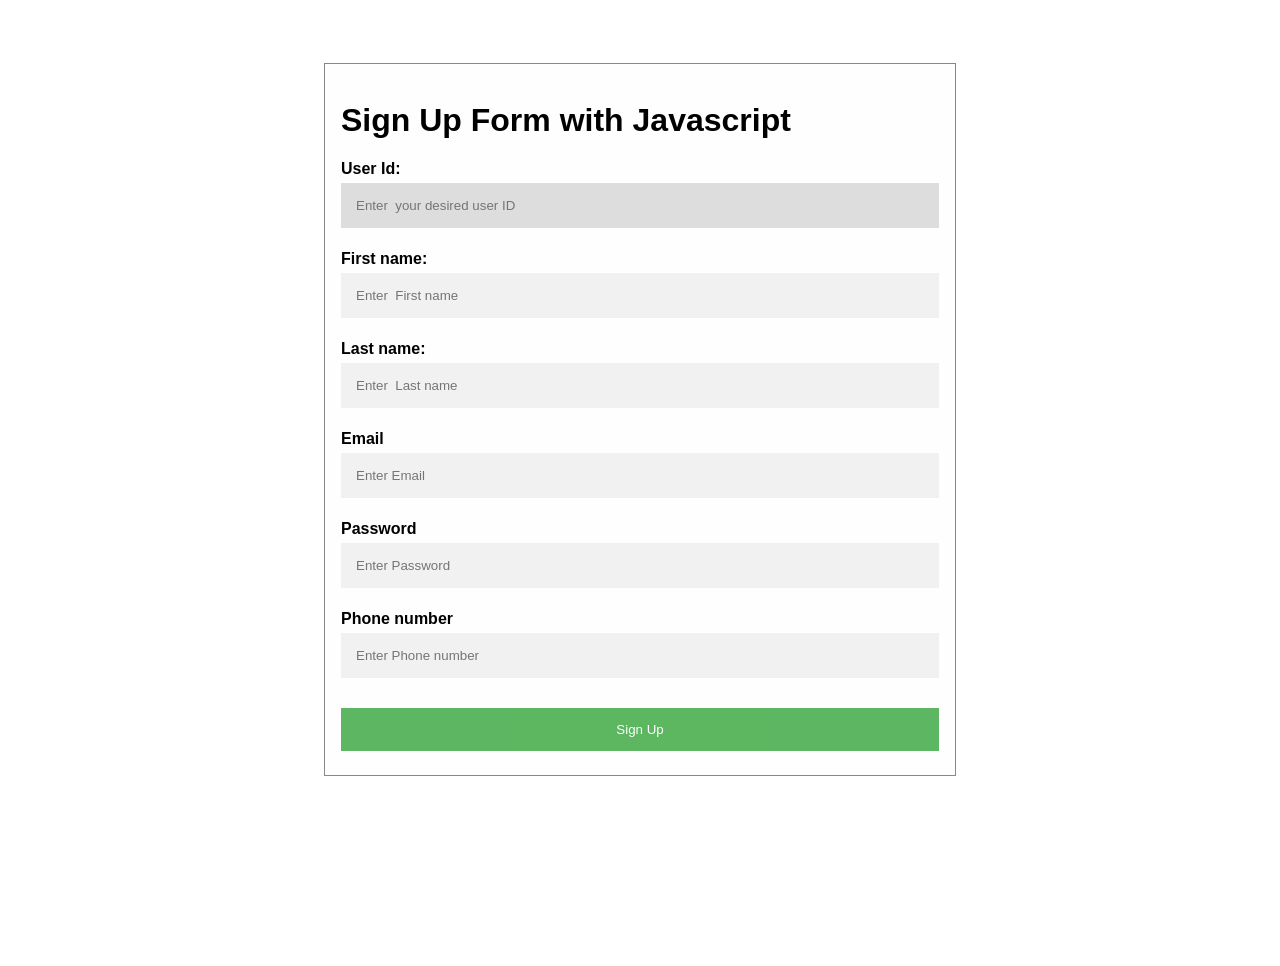
<file: 49to52 chapter/index.html>
<!DOCTYPE html>
<html>
<head>
  <title>Javascript submit form</title>
  <link rel="stylesheet" type="text/css" href="styles.css"/>
  <script type="text/javascript" src="app.js" ></script>
</head>
<body onLoad="document.registration.userid.focus();">

  <form class="modal-content" onSubmit="return validateForm()" name="registration"   >
    <div class="container">
      <h1>Sign Up Form with Javascript</h1>
      <label for="userid"><b> User Id:</b></label>
      <input type="text" placeholder="Enter  your desired user ID" name="userid" size="12">
      <div class="status" id="status"></div>
      <label for="fname"><b>First name:</b></label>
      <input type="text" placeholder="Enter  First name" name="fname">
      <label for="lname"><b>Last name:</b></label>
      <input type="text" placeholder="Enter  Last name" name="lname">
      <label for="email"><b>Email</b></label>
      <input type="text" class="form-control" placeholder="Enter Email" name="email">
      <div class="help-block with-errors"></div>
      <label for="password"><b>Password</b></label>
      <input type="password" placeholder="Enter Password" name="password" size="12">
      <label for="phone"><b>Phone number</b></label>
      <input type="number" placeholder="Enter Phone number" name="phone"  size="12">
      <div class="clearfix">
        <button type="submit" class="signupbtn" onSubmit= "return validateForm()" onclick="submitForm()">Sign Up</button>
      </div>
    </div>
  </form>
</body>
</html>



<!-- Q2
<!DOCTYPE html>

<html>

<head>

<style>

.card {

 box-shadow: 0 4px 8px 0 rgba(0, 0, 0, 0.2);

 max-width: 300px;

 margin: auto;

 text-align: center;

 font-family: arial;

}



.price {

 color: grey;

 font-size: 22px;

}



.card button {

 border: none;

 outline: 0;

 padding: 12px;

 color: white;

 background-color: #000;

 text-align: center;

 cursor: pointer;

 width: 100%;

 font-size: 18px;

}



.card button:hover {

 opacity: 0.7;

}

</style>

</head>

<body>



<h2 style="text-align:center">Product Card</h2>



<div class="card">

 <img src="jeans3.jpg" alt="Denim Jeans" style="width:100%">

 <h1>Tailored Jeans</h1>

 <p class="price">$19.99</p>

  <p><button onclick="myFunction()">Add to Cart</button></p>

</div>

<p id="demo"></p>

<script>

function myFunction() {

 document.getElementById("demo").innerHTML = "Some text about the jeans. Super slim and comfy lorem ipsum lorem jeansum. Lorem jeamsun denim lorem jeansum.";

}

</script>



</body>

</html>
 -->
</file>
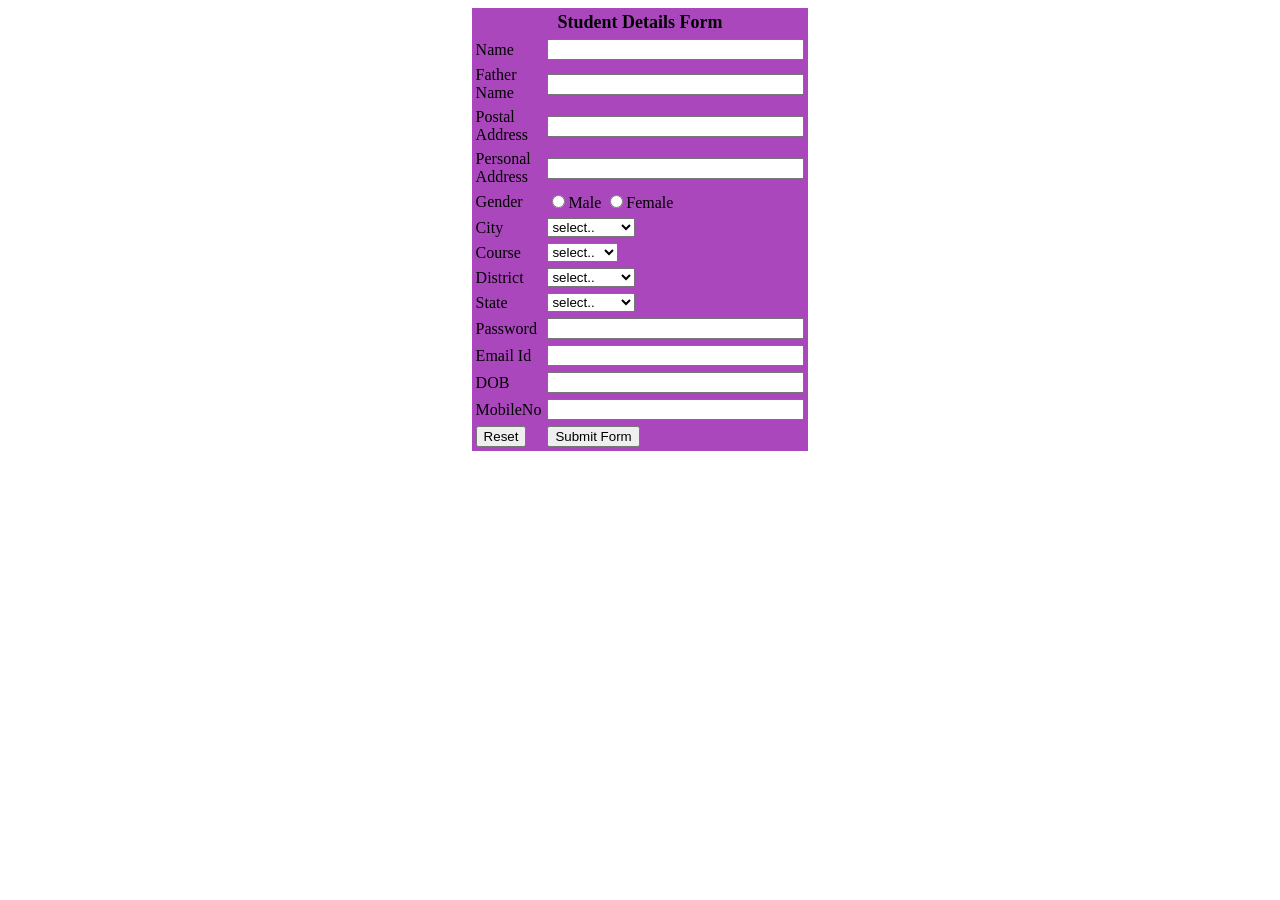
<file: form.html>
<html>
<head>
<script type="text/javascript" src="script.js"></script>
</head>
<body>
<form action="#" name="StudentRegistration" onsubmit="return(validate());">

<table cellpadding="2" width="20%" bgcolor="#AB47BC" align="center"
cellspacing="2">

<tr>
<td colspan=2>
<center><font size=4><b>Student Details Form</b></font></center>
</td>
</tr>

<tr>
<td>Name</td>
<td><input type=text name=textnames id="textname" size="30"></td>
</tr>

<tr>
<td>Father Name</td>
<td><input type="text" name="fathername" id="fathername"
size="30"></td>
</tr>
<tr>
<td>Postal Address</td>
<td><input type="text" name="paddress" id="paddress" size="30"></td>
</tr>

<tr>
<td>Personal Address</td>
<td><input type="text" name="personaladdress"
id="personaladdress" size="30"></td>
</tr>

<tr>
<td>Gender</td>
<td><input type="radio" name="Gender" value="male" size="10">Male
<input type="radio" name="Gender" value="Female" size="10">Female</td>
</tr>

<tr>
<td>City</td>
<td><select name="City">
<option value="-1" selected>select..</option>
<option value="Hyderabad">Hyderabad</option>
<option value="Lahore">Lahore</option>
<option value="Islamabad">Islamabad</option>
<option value="Quetta">Quetta</option>
</select></td>
</tr>

<tr>
<td>Course</td>
<td><select name="Course">
<option value="-1" selected>select..</option>
<option value="B.Tech">B.TECH</option>
<option value="MCA">MCA</option>
<option value="MBA">MBA</option>
<option value="BCA">BCA</option>
</select></td>
</tr>

<tr>
<td>District</td>
<td><select name="District">
<option value="-1" selected>select..</option>
<option value="Islamabad">Jamshoro</option>
<option value="Hyderabad">Hyderabad</option>
<option value="Karachi">Karachi</option>
<option value="Lahore">Lahore</option>
</select></td>

</tr>

<tr>
<td>State</td>
<td><select Name="State">
<option value="-1" selected>select..</option>
<option value="Karachi">Karachi</option>
<option value="Hyderabad">Hyderabad</option>
<option value="Lahore">Lahore</option>
<option value="Islamabad">Islamabad</option>
</select></td>
</tr>
<tr>
<td>Password</td>
<td><input type="password" name="pincode" id="pincode" size="30"></td>

</tr>
<tr>
<td>Email Id</td>
<td><input type="text" name="emailid" id="emailid" size="30"></td>
</tr>

<tr>
<td>DOB</td>
<td><input type="text" name="dob" id="dob" size="30"></td>
</tr>

<tr>
<td>MobileNo</td>
<td><input type="text" name="mobileno" id="mobileno" size="30"></td>
</tr>
<tr>
<td><input type="reset"></td>
<td colspan="2"><input type="submit" value="Submit Form" /></td>
</tr>
</table>
</form>
</body>
</html>
</file>
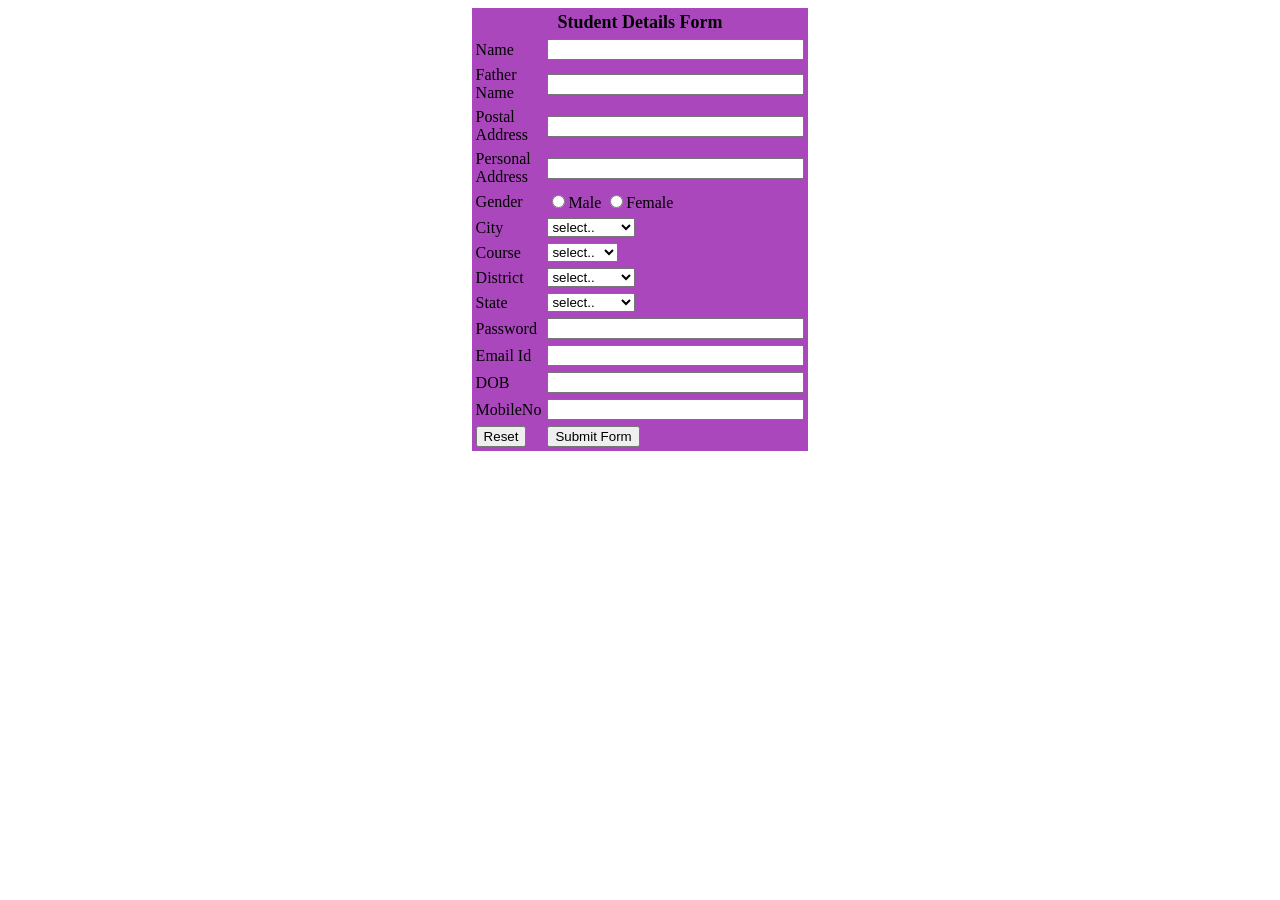
<file: 49to52 chapter/form.html>
<html>
<head>
<script type="text/javascript" src="script.js"></script>
</head>
<body>
<form action="#" name="StudentRegistration" onsubmit="return(validate());">

<table cellpadding="2" width="20%" bgcolor="#AB47BC" align="center"
cellspacing="2">

<tr>
<td colspan=2>
<center><font size=4><b>Student Details Form</b></font></center>
</td>
</tr>

<tr>
<td>Name</td>
<td><input type=text name=textnames id="textname" size="30"></td>
</tr>

<tr>
<td>Father Name</td>
<td><input type="text" name="fathername" id="fathername"
size="30"></td>
</tr>
<tr>
<td>Postal Address</td>
<td><input type="text" name="paddress" id="paddress" size="30"></td>
</tr>

<tr>
<td>Personal Address</td>
<td><input type="text" name="personaladdress"
id="personaladdress" size="30"></td>
</tr>

<tr>
<td>Gender</td>
<td><input type="radio" name="Gender" value="male" size="10">Male
<input type="radio" name="Gender" value="Female" size="10">Female</td>
</tr>

<tr>
<td>City</td>
<td><select name="City">
<option value="-1" selected>select..</option>
<option value="Hyderabad">Hyderabad</option>
<option value="Lahore">Lahore</option>
<option value="Islamabad">Islamabad</option>
<option value="Quetta">Quetta</option>
</select></td>
</tr>

<tr>
<td>Course</td>
<td><select name="Course">
<option value="-1" selected>select..</option>
<option value="B.Tech">B.TECH</option>
<option value="MCA">MCA</option>
<option value="MBA">MBA</option>
<option value="BCA">BCA</option>
</select></td>
</tr>

<tr>
<td>District</td>
<td><select name="District">
<option value="-1" selected>select..</option>
<option value="Islamabad">Jamshoro</option>
<option value="Hyderabad">Hyderabad</option>
<option value="Karachi">Karachi</option>
<option value="Lahore">Lahore</option>
</select></td>

</tr>

<tr>
<td>State</td>
<td><select Name="State">
<option value="-1" selected>select..</option>
<option value="Karachi">Karachi</option>
<option value="Hyderabad">Hyderabad</option>
<option value="Lahore">Lahore</option>
<option value="Islamabad">Islamabad</option>
</select></td>
</tr>
<tr>
<td>Password</td>
<td><input type="password" name="pincode" id="pincode" size="30"></td>

</tr>
<tr>
<td>Email Id</td>
<td><input type="text" name="emailid" id="emailid" size="30"></td>
</tr>

<tr>
<td>DOB</td>
<td><input type="text" name="dob" id="dob" size="30"></td>
</tr>

<tr>
<td>MobileNo</td>
<td><input type="text" name="mobileno" id="mobileno" size="30"></td>
</tr>
<tr>
<td><input type="reset"></td>
<td colspan="2"><input type="submit" value="Submit Form" /></td>
</tr>
</table>
</form>
</body>
</html>
</file>
<file: 49to52 chapter/styles.css>
body {font-family: Arial, Helvetica, sans-serif;}
* {box-sizing: border-box}
 
input[type=text], input[type=password], input[type=number] {
    width: 100%;
    padding: 15px;
    margin: 5px 0 22px 0;
    display: inline-block;
    border: none;
    background: #f1f1f1;
}
 
 
input[type=text]:focus, input[type=password]:focus {
    background-color: #ddd;
    outline: none;
}
 
/* Set a style for all buttons */
button {
    background-color: #4CAF50;
    color: white;
    padding: 14px 20px;
    margin: 8px 0;
    border: none;
    cursor: pointer;
    width: 100%;
    opacity: 0.9;
}
 
button:hover {
    opacity:1;
}
 
 
.container {
    padding: 16px;
}
 
.modal-content {
    background-color: #fefefe;
    margin: 5% auto 15% auto;
    border: 1px solid #888;
    width: 50%;
}
 
hr {
    border: 1px solid #f1f1f1;
    margin-bottom: 25px;
}

@media screen and (max-width: 300px) {
    .cancelbtn, .signupbtn {
       width: 100%;
    }
}
</file>
